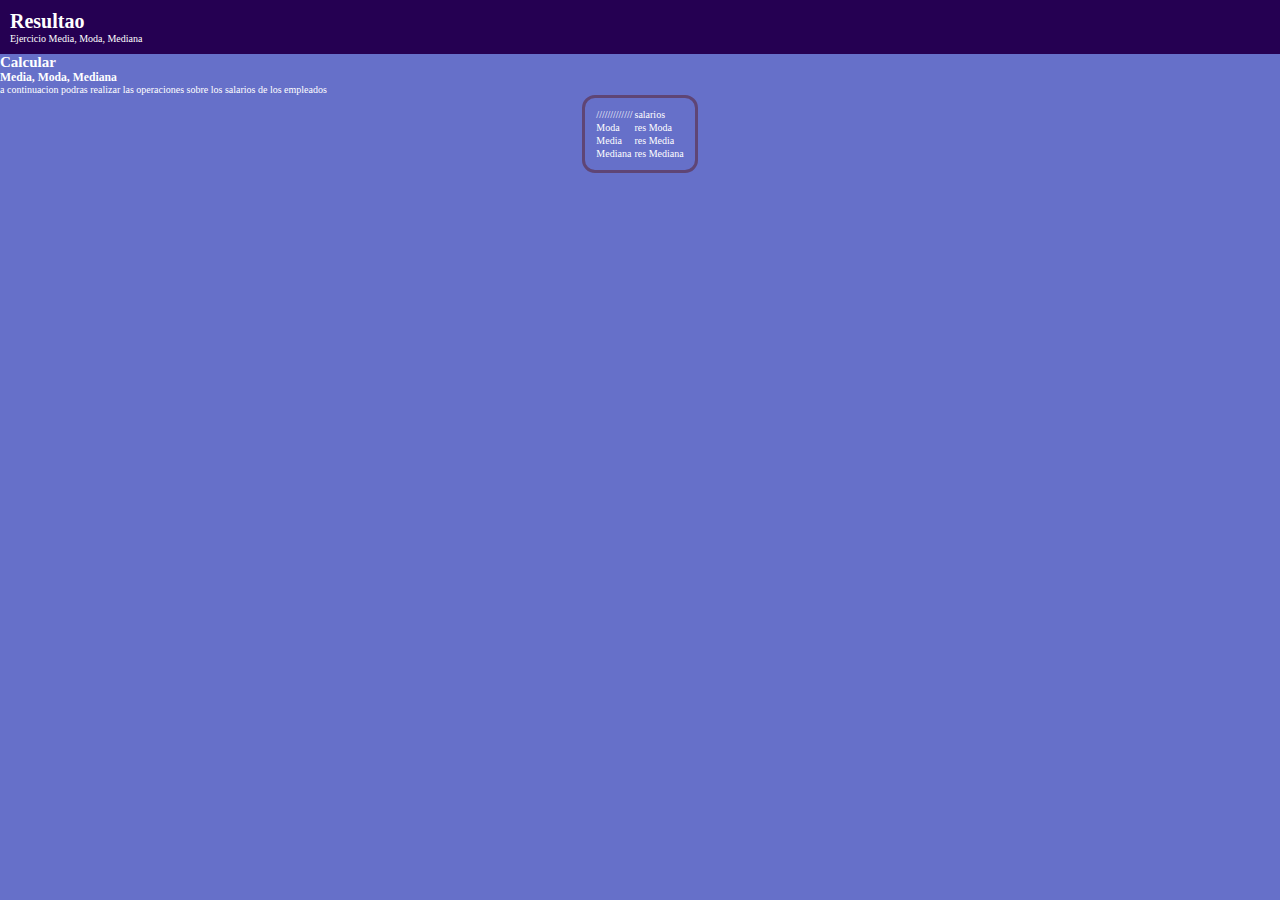
<file: index.html>
<!DOCTYPE html>
<html lang="en">

<head>
    <meta charset="UTF-8">
    <meta http-equiv="X-UA-Compatible" content="IE=edge">
    <meta name="viewport" content="width=device-width, initial-scale=1.0">
    <title>JavaScript 3</title>
    <link rel="stylesheet" href="Styles/styles.css">
    <script src="Logic/promedio.js"></script>
    <script src="Logic/mediana.js"></script>
    <script src="Logic/moda.js"></script>
    <!-- <script src="jquery-3.6.0.min.js"></script>
    <script src="https://ajax.googleapis.com/ajax/libs/jquery/3.6.0/jquery.min.js"></script> -->
</head>

<body>
    <header>
        <h1>Resultao</h1>
        <p>Ejercicio Media, Moda, Mediana </p>
    </header>
    <main>
        <section class="main-section-card">
            <div class="main-section-card--cards">
                <div class="section-card--title">
                    <h2>Calcular</h2>
                    <h3>Media, Moda, Mediana</h3>
                    <p>a continuacion podras realizar las operaciones sobre los salarios de los empleados </p>
                </div>
            </div>
        </section>
        <section class="main-section-results">
            <div class="main-section-results--container">
                <table class="results--table">
                    <tr>
                        <td>/////////////</td>
                        <td>salarios</td>
                    </tr>
                    <tr>
                        <td>Moda</td>
                        <td>res Moda</td>
                    </tr>
                    <tr>
                        <td>Media</td>
                        <td>res Media</td>
                    </tr>
                    <tr>
                        <td>Mediana</td>
                        <td>res Mediana</td>
                    </tr>

                </table>

            </div>

        </section>

    </main>
</body>

</html>
</file>
<file: Styles/styles.css>
* {
  margin: 0;
  padding: 0;
  box-sizing: border-box;
}

:root {
  --header-purple: #250052;
  --html-background-color: #6670c9;
}

html {
  font-size: 62.5%;
  background-color: var(--html-background-color);
  color: white;
}

header {
  background-color: var(--header-purple);
  color: white;
  padding: 10px;
}





.results--table {
  margin: 0 auto;
  border: 3px solid rgb(95, 69, 117);
  border-radius: 13px;
  padding: 9px;
}
</file>
